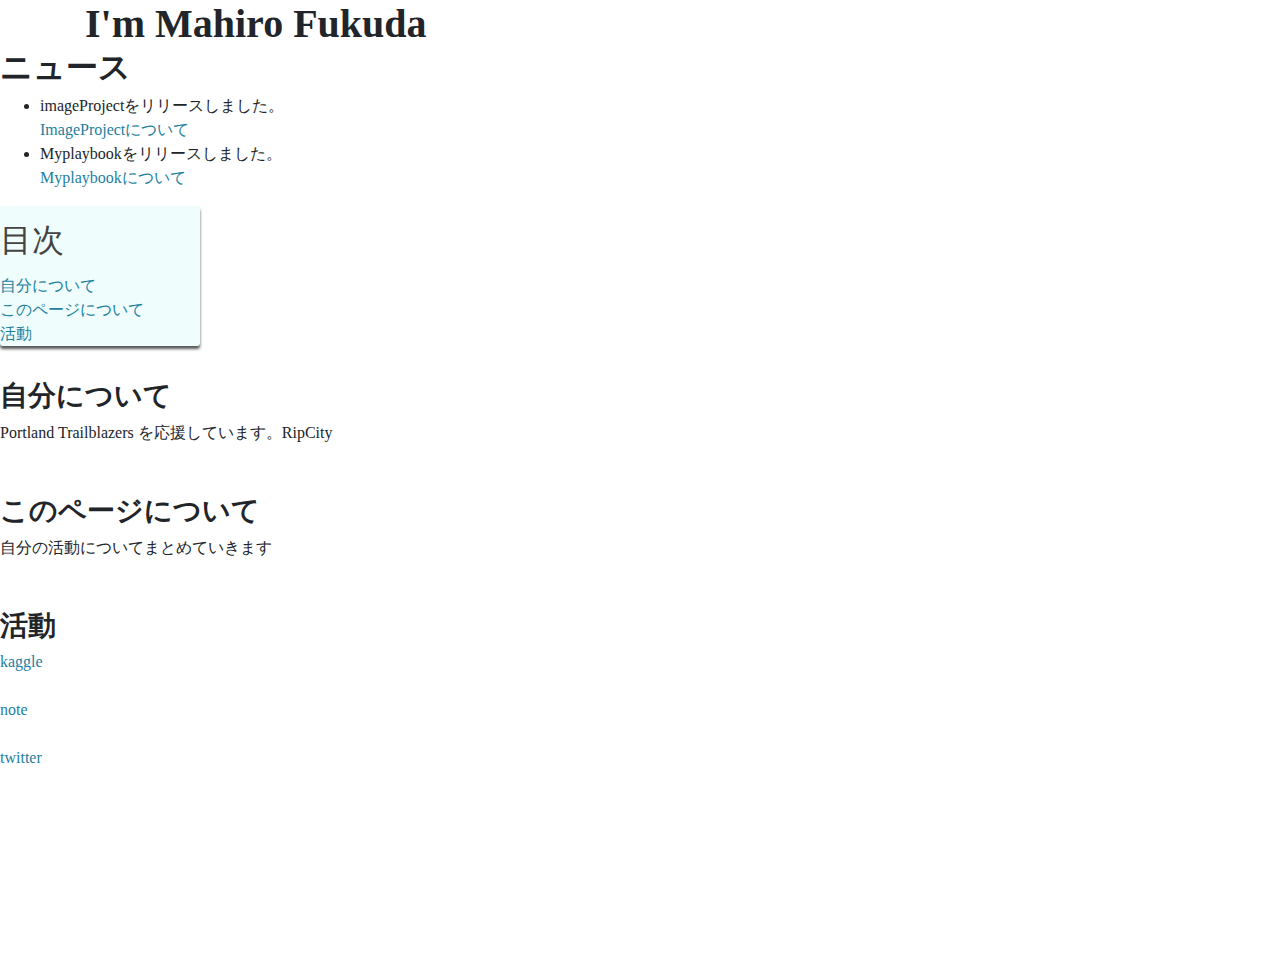
<file: index.html>
<!DOCTYPE html>
<html>
 <header>
  <div class="masthead-content">
   <div class="container">
    <!-- Bootstrap Core CSS -->
    <link href="https://poteto0.github.io/bootstrap/css/bootstrap.min.css" rel="stylesheet">

    <!-- Custom Fonts -->
    <link href="https://poteto0.github.io/css/all.min.css" rel="stylesheet" type="text/css">
    <link href="https://fonts.googleapis.com/css?family=Source+Sans+Pro:300,400,700,300italic,400italic,700italic" rel="stylesheet" type="text/css">

    <!--MY style-->
    <link rel="stylesheet" type="text/css" href="https://poteto0.github.io/css/mystyle.css">
    
    <!-- Custom CSS -->
    <link href="https://poteto0.github.io/css/stylish-portfolio.css" rel="stylesheet">
    
    <h1 class="masthead-heading mb-0">I'm Mahiro Fukuda</h1>
    
   </div>
  </div>
 </header>

 <body>
  <h2> ニュース </h2>
  <ul>
   <li> imageProjectをリリースしました。</li>
   <a href="https://poteto0.github.io/aboutimageproject.html">ImageProjectについて</a>
   <li> Myplaybookをリリースしました。</li>
   <a href="https://poteto0.github.io/aboutplaybook.html">Myplaybookについて</a>
  </ul>
  <div class="card_guide">
   <p class="title2">目次</p>
   <a href="#oaboutme">自分について</a>
   <br>
   <a href="#outline">このページについて</a>
   <br>
   <a href="#work">活動</a>
   <br>
  </div>
  <hr>
  <h3 id="aboutme">自分について</h3>
  <p>Portland Trailblazers を応援しています。RipCity</p>
  <hr>
  <h3 id="outline">このページについて</h3>
  <p>自分の活動についてまとめていきます</p>
  <hr>
  <h3 id="work">活動</h3>
  <a href="https://www.kaggle.com/mahirofukuda">kaggle</a>
  <br>
  <a href="https://note.com/jageimo_hatake/">note</a>
  <br>
  <a href="https://twitter.com/potatotopoteto">twitter</a>
  <footer class="footer text-center">
   <div class="container">
    <ul class="list-inline mb-5">
    </ul>
   </div>
  </footer>
  <!-- Bootstrap core JavaScript -->
  <script src="https://poteto0.github.io/bootstrap/js/bootstrap.bundle.min.js"></script>
 </body>
</html>
</file>
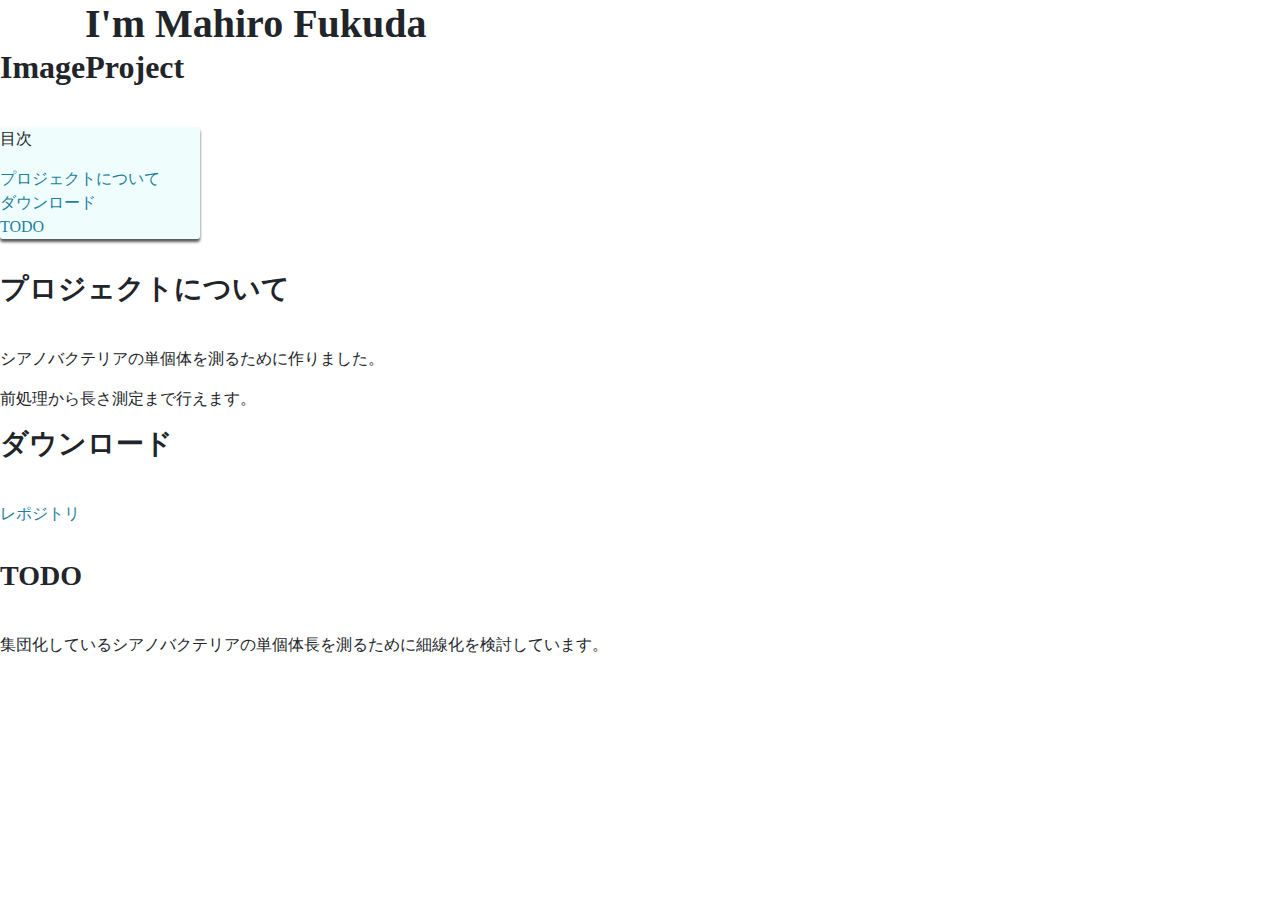
<file: aboutimageproject.html>
<!DOCTYPE html>
<html>
 <header>
  <div class="masthead-content">
   <div class="container">
    <!-- Bootstrap Core CSS -->
    <link href="https://poteto0.github.io/bootstrap/css/bootstrap.min.css" rel="stylesheet">

    <!-- Custom Fonts -->
    <link href="https://poteto0.github.io/css/all.min.css" rel="stylesheet" type="text/css">
    <link href="https://fonts.googleapis.com/css?family=Source+Sans+Pro:300,400,700,300italic,400italic,700italic" rel="stylesheet" type="text/css">

    <!--MY style-->
    <link rel="stylesheet" type="text/css" href="https://poteto0.github.io/css/mystyle.css">
    
    <!-- Custom CSS -->
    <link href="https://poteto0.github.io/css/stylish-portfolio.css" rel="stylesheet">
    
    <h1 class="masthead-heading mb-0">I'm Mahiro Fukuda</h1>
    
   </div>
  </div>
 </header>

 <body>
   <h2> ImageProject </h2>
   <hr>
   <div class="card_guide">
   <p class="guide">目次</p>
   <a href="#outline">プロジェクトについて</a>
   <br>
   <a href="#download">ダウンロード</a>
   <br>
   <a href="#todo">TODO</a>
   <br>
  </div>
  <hr>
  <h3 id="outline"> プロジェクトについて </h3>
  <hr>
  <p> シアノバクテリアの単個体を測るために作りました。
  <br>
  <p> 前処理から長さ測定まで行えます。 </p>
  <h3 id="download"> ダウンロード </h3>
  <hr>
  <a href="https://github.com/poteto0/ImageProject">レポジトリ</a>
  <hr>
  <h3 id="todo">TODO</h3>
  <hr>
  <p> 集団化しているシアノバクテリアの単個体長を測るために細線化を検討しています。</p>
  
  <footer class="footer text-center">
   <div class="container">
    <ul class="list-inline mb-5">
    </ul>
   </div>
  </footer>
  <!-- Bootstrap core JavaScript -->
  <script src="https://poteto0.github.io/bootstrap/js/bootstrap.bundle.min.js"></script>
 </body>
</html>
</file>
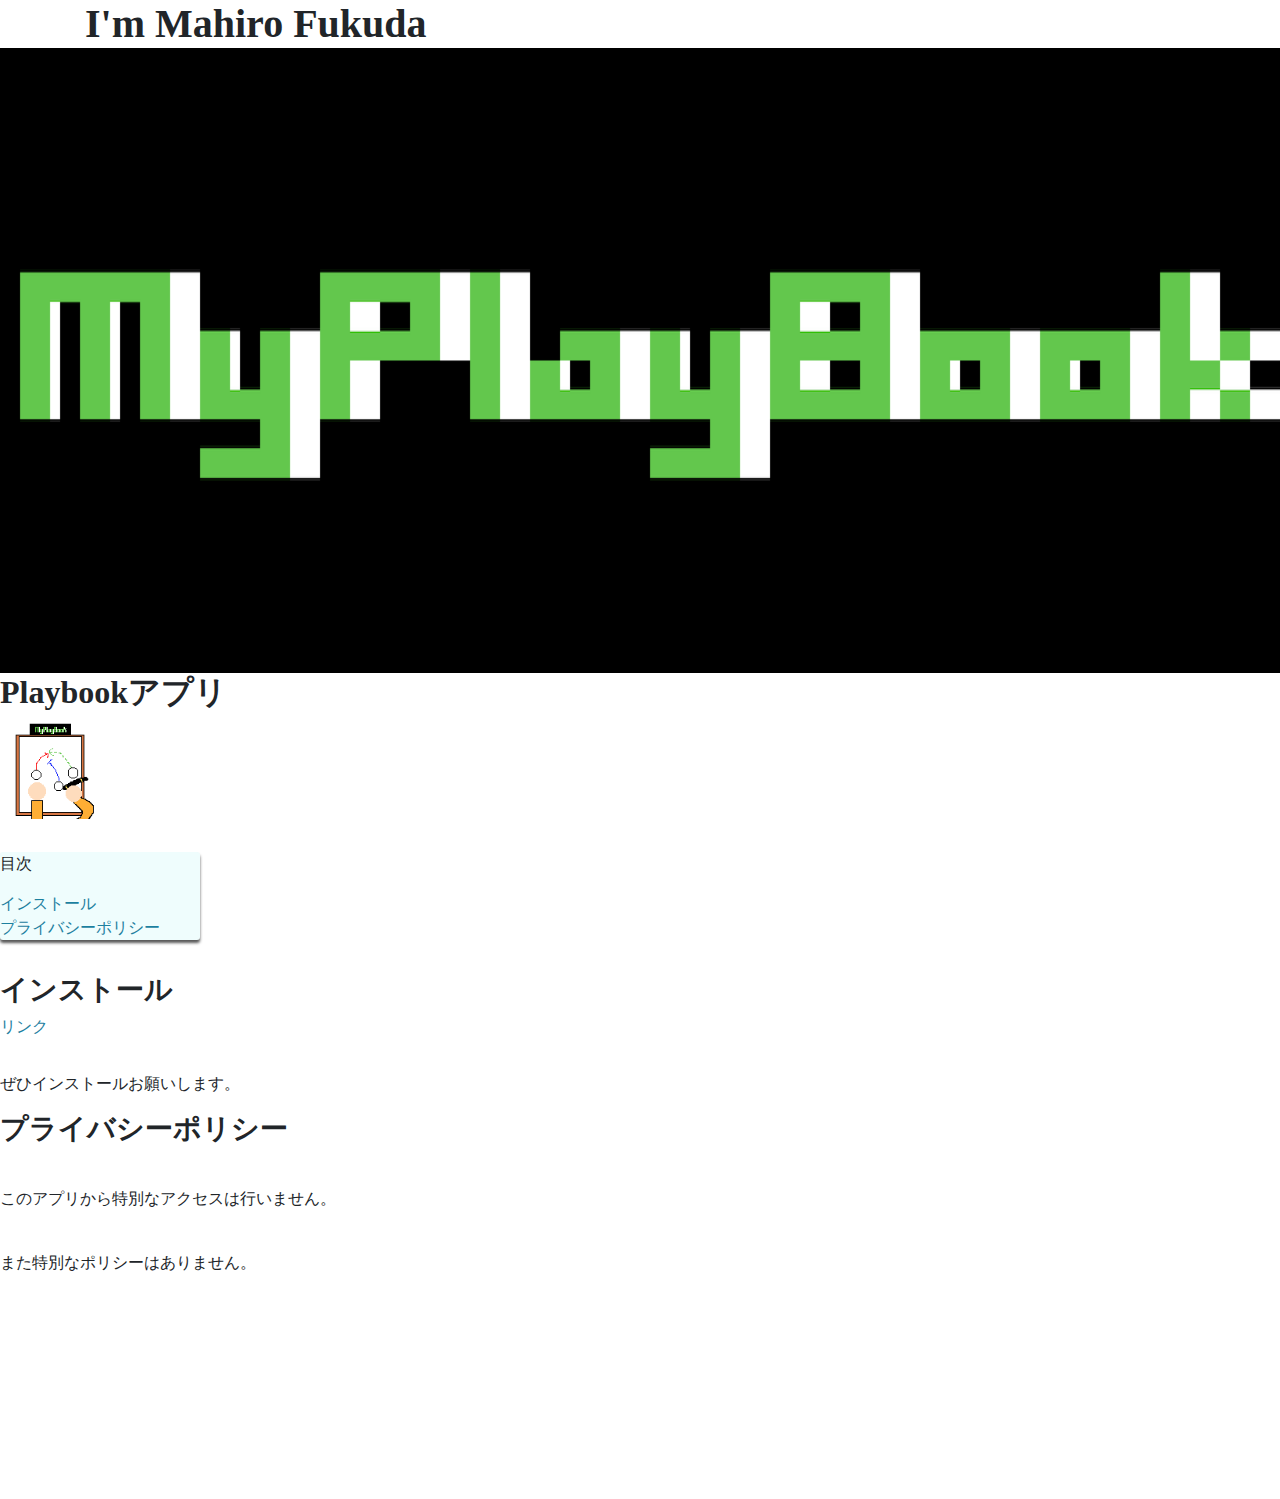
<file: aboutplaybook.html>
<!DOCTYPE html>
<html>
 <header>
  <div class="masthead-content">
   <div class="container">
    <!-- Bootstrap Core CSS -->
    <link href="https://poteto0.github.io/bootstrap/css/bootstrap.min.css" rel="stylesheet">

    <!-- Custom Fonts -->
    <link href="https://poteto0.github.io/css/all.min.css" rel="stylesheet" type="text/css">
    <link href="https://fonts.googleapis.com/css?family=Source+Sans+Pro:300,400,700,300italic,400italic,700italic" rel="stylesheet" type="text/css">

    <!--MY style-->
    <link rel="stylesheet" type="text/css" href="https://poteto0.github.io/css/mystyle.css">
    
    <!-- Custom CSS -->
    <link href="https://poteto0.github.io/css/stylish-portfolio.css" rel="stylesheet">
    
    <h1 class="masthead-heading mb-0">I'm Mahiro Fukuda</h1>
    
   </div>
  </div>
 </header>

 <body>
   <img src="https://poteto0.github.io/img/feature.png">
   <h2> Playbookアプリ</h2>
   <img src="https://poteto0.github.io/img/title.png" width="100", height="100">
   <hr>
   <div class="card_guide">
   <p class="guide">目次</p>
   <a href="#store">インストール</a>
   <br>
   <a href="#privacy">プライバシーポリシー</a>
   <br>
  </div>
  <hr>
  <h3 id="store"> インストール </h3>
  <a href="https://play.google.com/store/apps/details?id=com.poteto.playbook"> リンク </a>
  <hr>
  <p>ぜひインストールお願いします。</p>
  <h3 id="privacy">プライバシーポリシー</h3>
  <hr>
  <p>このアプリから特別なアクセスは行いません。</p>
  <br>
  <p>また特別なポリシーはありません。
  
  <footer class="footer text-center">
   <div class="container">
    <ul class="list-inline mb-5">
    </ul>
   </div>
  </footer>
  <!-- Bootstrap core JavaScript -->
  <script src="https://poteto0.github.io/bootstrap/js/bootstrap.bundle.min.js"></script>
 </body>
</html>
</file>
